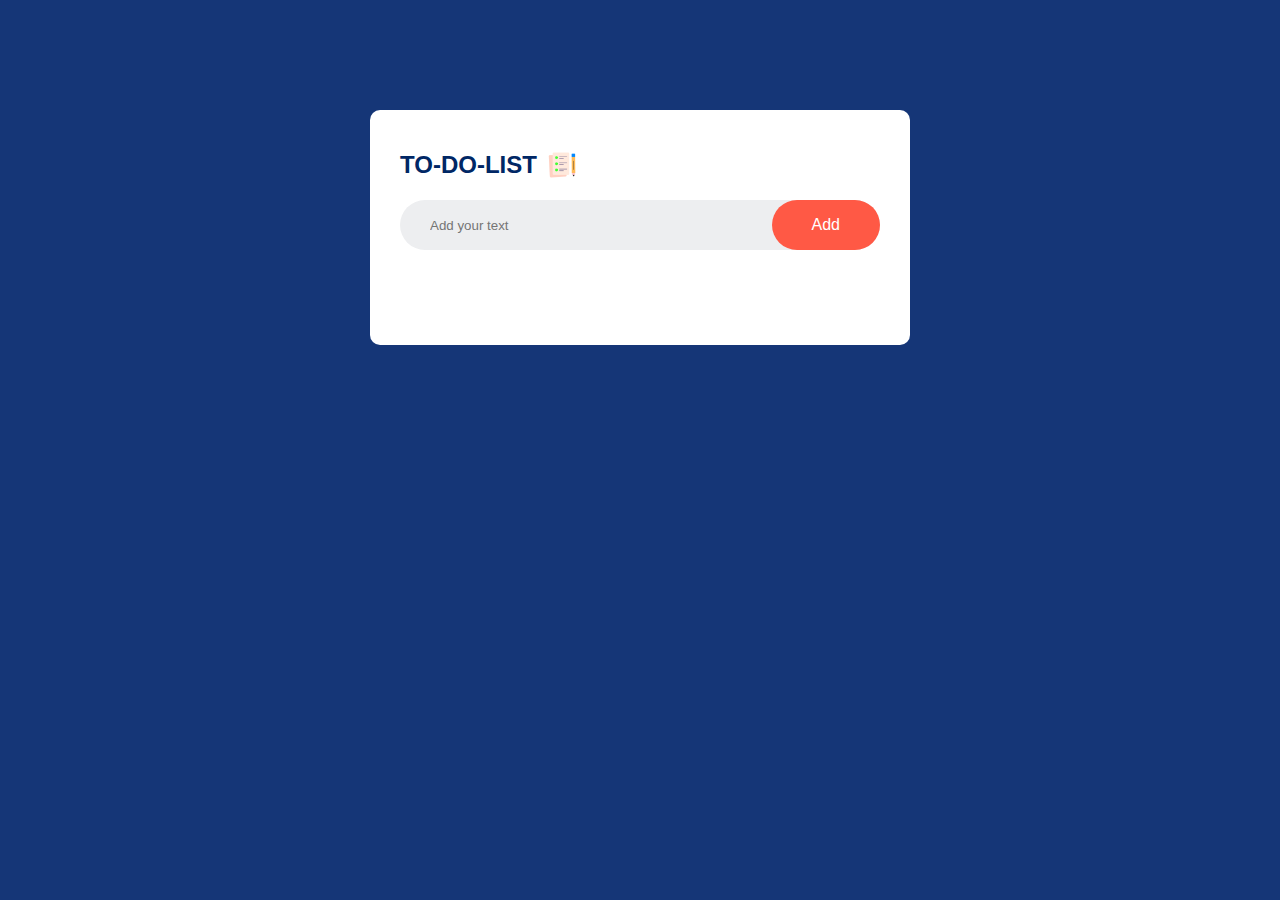
<file: project_6/index.html>
<!DOCTYPE html>
<html lang="en">
<head>
    <meta charset="UTF-8">
    <meta name="viewport" content="width=device-width, initial-scale=1.0">
    <title>Document</title>
    <link rel="stylesheet" href="style.css">
</head>
<body>
    <div class="container">
        <div class="todo-app">
            <h2>TO-DO-LIST <img src="images/icon.png" alt="icon"></h2>
            <div class="row">
                <input type="text" id="input-box" placeholder="Add your text">
                <button onclick="addTask()">Add</button>
            </div>
            <ul id="list-container">
                <!-- <li class="checked">Task 1</li>
                <li>Task 2</li>
                <li>Task 3</li> -->
            </ul>
        </div>      
    </div>
    <script src="script.js"></script>
</body>
</html>
</file>
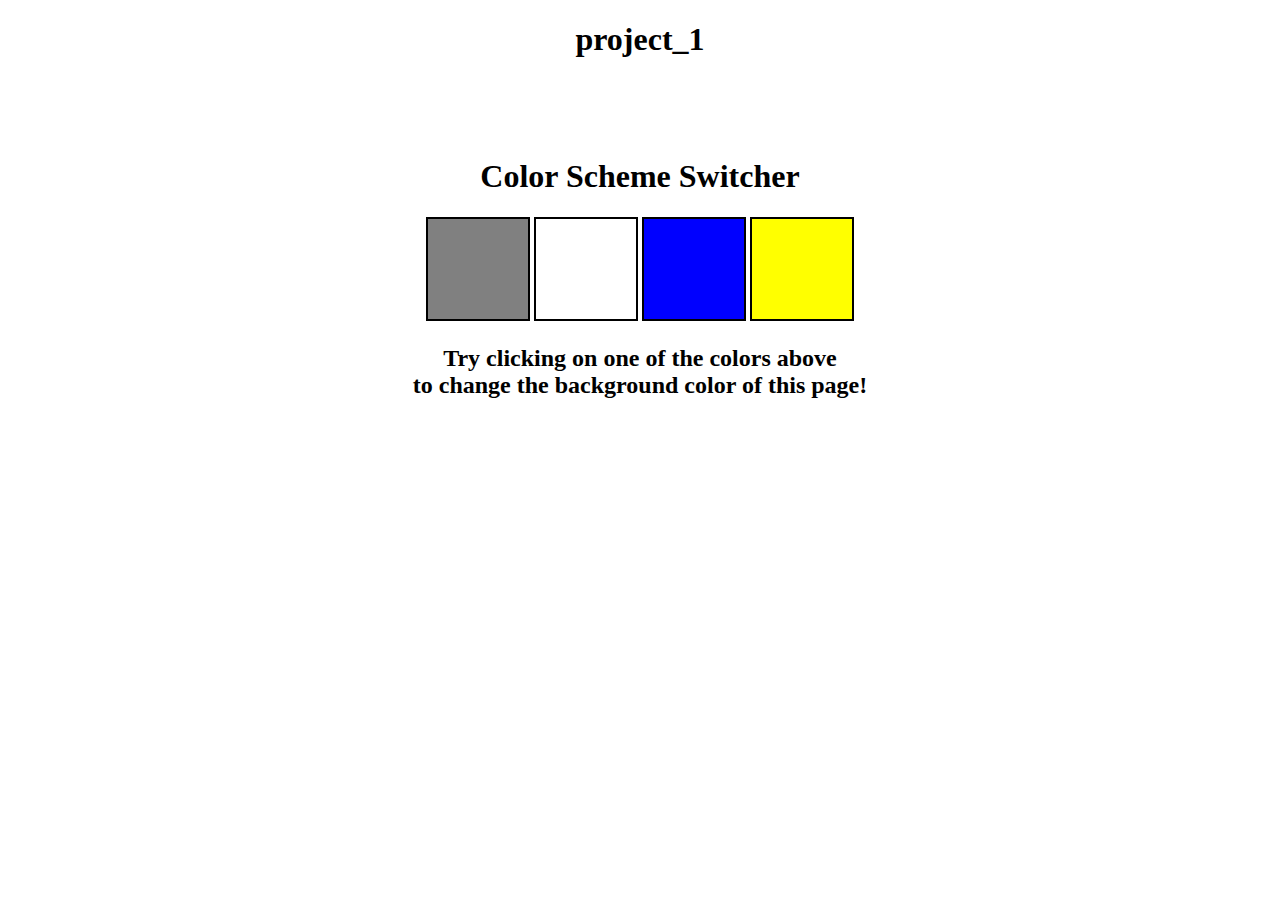
<file: project_1/project_1.html>
<!DOCTYPE html>
<html lang="en">
<head>
    <meta charset="UTF-8">
    <meta name="viewport" content="width=device-width, initial-scale=1.0">
    <link rel="stylesheet" href="project_1.css">
    <title>Color Changer</title>
</head>
<body>
    <h1 class="gaurav">project_1</h1>
    <div class="canvas">
        <!-- <a
          style="
            background-color: #fff;
            padding: 10px 30px;
            border-radius: 8px;
            color: #212121;
            text-decoration: none;
            border: 2px solid #212121;
          "
          href="../index.html"
          >Back to Home Page</a
        > -->
        <h1>Color Scheme Switcher</h1>
        <span class="button" id="grey"></span>
        <span class="button" id="white"></span>
        <span class="button" id="blue"></span>
        <span class="button" id="yellow"></span>
        <h2>
          Try clicking on one of the colors above
          <span>to change the background color of this page!</span>
        </h2>
      </div>
    <script src="project_1.js"></script>
</body>
</html>
</file>
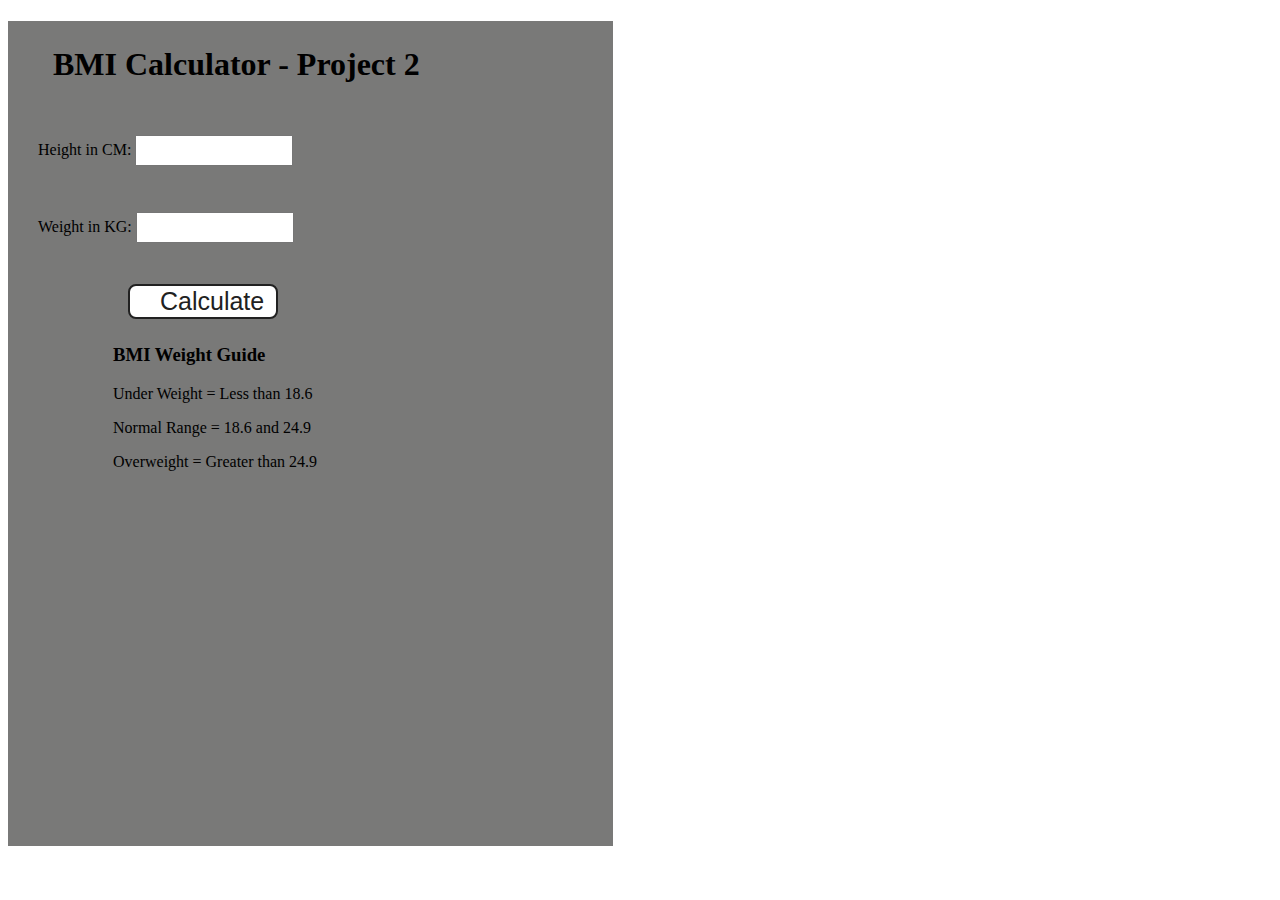
<file: project_2/project_2.html>
<!DOCTYPE html>
<html lang="en">
  <head>
    <meta charset="UTF-8" />
    <meta name="viewport" content="width=device-width, initial-scale=1.0" />
    <meta http-equiv="X-UA-Compatible" content="ie=edge" />
    <link rel="stylesheet" href="project_2.css" />
    <title>BMI Calculator</title>
  </head>
  <body>
    <div class="container">
      <h1>BMI Calculator - Project 2</h1>
      <form>
        <p><label>Height in CM: </label><input type="text" id="height" /></p>
        <p><label>Weight in KG: </label><input type="text" id="weight" /></p>
        <button>Calculate</button>
        <div id="results"></div>
        <div id="weight-guide">
          <h3>BMI Weight Guide</h3>
          <p>Under Weight = Less than 18.6</p>
          <p>Normal Range = 18.6 and 24.9</p>
          <p>Overweight = Greater than 24.9</p>
        </div>
      </form>
    </div>
  </body>
  <script src="project_2.js"></script>
</html>
</file>
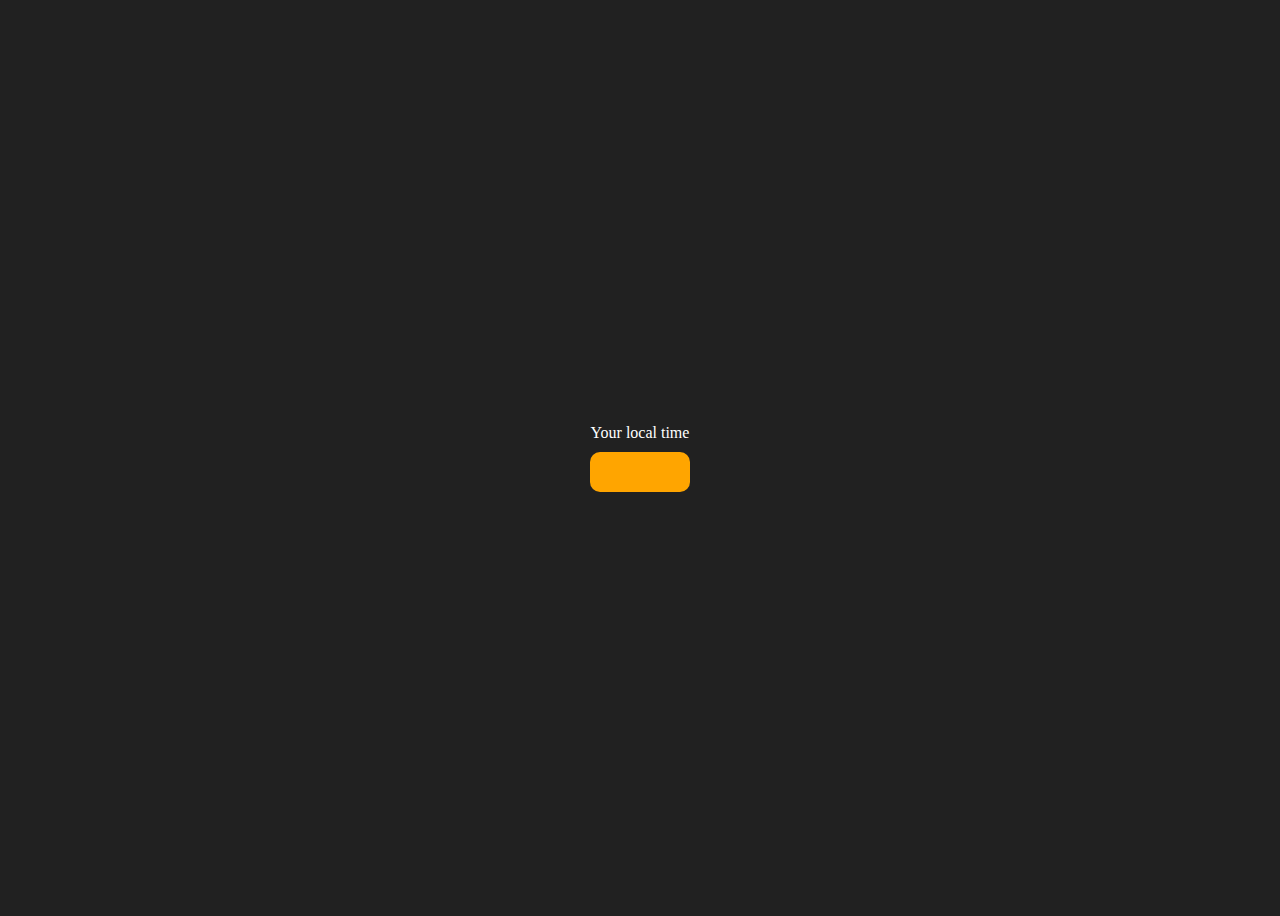
<file: project_3/project_3.html>
<!DOCTYPE html>
<html lang="en">
  <head>
    <meta charset="UTF-8" />
    <meta name="viewport" content="width=device-width, initial-scale=1.0" />
    <meta http-equiv="X-UA-Compatible" content="ie=edge" />
    <title>Your Local Time</title>
    <style>
      body {
        background-color: #212121;
        color: #fff;
      }
      .center {
        display: flex;
        height: 100vh;
        justify-content: center;
        align-items: center;
        flex-direction: column;
      }
      #clock {
        font-size: 40px;
        background-color: orange;
        padding: 20px 50px;
        margin-top: 10px;
        border-radius: 10px;
      }
    </style>
  </head>
  <body>
    <div class="center">
      <div id="banner"><span>Your local time</span></div>
      <div id="clock"></div>
    </div>
    <script src="project_3.js"></script>
  </body>
</html>
</file>
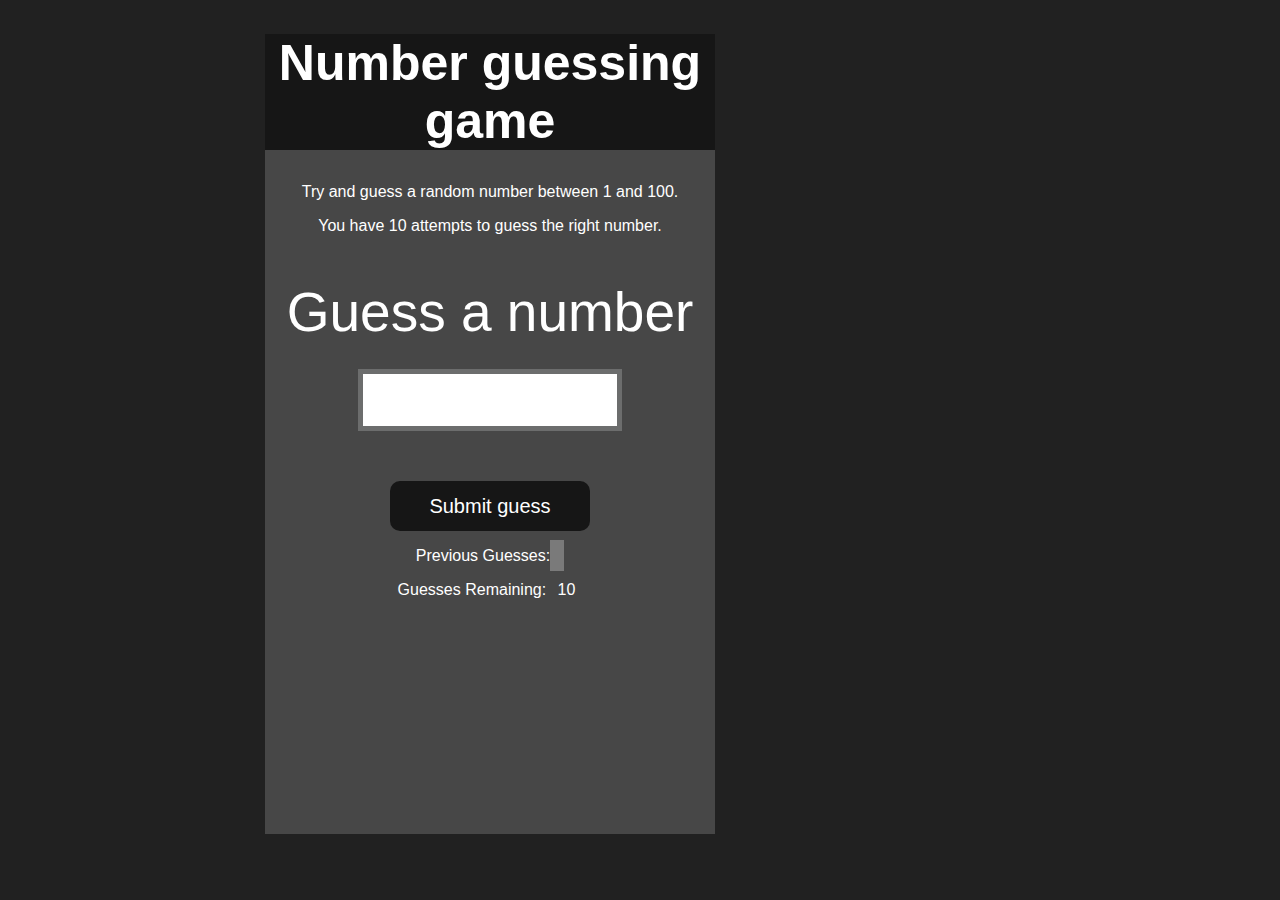
<file: project_4/project_4.html>
<!DOCTYPE html>
<html lang="en">
<head>
    <meta charset="UTF-8">
    <meta name="viewport" content="width=device-width, initial-scale=1.0">
    <meta http-equiv="X-UA-Compatible" content="ie=edge">
    <title>Number Guessing Game</title>
    <link rel="stylesheet" href="project_4.css">
</head>
<body style="background-color:#212121; color:#fff;">
    
    <div id="wrapper">
      <h1>Number guessing game</h1>
    <p>Try and guess a random number between 1 and 100.</p>
    <p>You have 10 attempts to guess the right number.</p>
    </br>
        <form class="form">
            <label2 for="guessField" id="guess">Guess a number</label>
            <input type="text" id="guessField" class="guessField">
            <input type="submit" id="subt" value="Submit guess" class="guessSubmit">
        </form>

        <div class="resultParas">
            <p >Previous Guesses: <span class="guesses"></span></p>
            <p >Guesses Remaining: <span class="lastResult">10</span></p>
            <p class="lowOrHi"></p>
        </div>
    </div>
    <script src="project_4.js"></script>
</body>
</html>
</file>
<file: project_6/style.css>
*{
    padding: 0;
    margin: 0;
    box-sizing: border-box;
    font-family: 'Poppins', sans-serif;
}
.container{
    width: 100%;
    min-height: 100vh;
    background-color: #153677;
    padding: 10px;
}
.todo-app{
    width: 100%;
    max-width: 540px;
    background-color: #fff;
    margin: 100px auto 20px;
    padding: 40px 30px 70px;
    border-radius: 10px;
}
.todo-app h2{
    color: #002765;
    display: flex;
    align-items: center;
    margin-bottom: 20px;
}
.todo-app img{
    width: 30px;
    margin-left: 10px;
}
.row{
    display: flex;
    align-items: center;
    justify-content: space-between;
    background: #edeef0;
    border-radius: 30px;
    padding-left: 20px;
    margin-bottom: 25px;
}
input{
    flex: 1;
    border: none;
    outline: none;
    background: transparent;
    padding: 10px;
    font-weight: 14px; 
}
button{
    border: none;
    outline: none;
    padding: 16px 40px;
    background: #ff5945;
    color: #fff;
    font-size: 16px;
    cursor: pointer;
    border-radius: 40px;
}
ul li{
    list-style: none;
    font-size: 17px;
    padding: 12px 8px 12px 50px;
    user-select: none;
    cursor: pointer;
    position: relative;
}
ul li::before{
    content: '';
    position: absolute;
    height: 28px;
    width: 28px;
    border-radius: 50%;
    background-image: url(images/unchecked.png);
    background-size: cover;
    background-position: center;
    top: 12px;
    left: 8px;
}
ul li.checked{
    color: #555;
    text-decoration: line-through;
}

ul li.checked::before{
    background-image: url(images/checked.png);
}
ul li span{
    position: absolute;
    right: 0;
    top: 5px;
    width: 40px;
    height: 40px;
    font-size: 22px;
    color: #555;
    line-height: 40px;
    text-align: center;
    border-radius: 50%;
}
ul li span:hover{
    background: #edeef0;
}
</file>
<file: project_1/project_1.css>
html {
    margin: 0;
  }
  
  span {
    display: block;
  }
  .canvas {
    margin: 100px auto 100px;
    width: 80%;
    text-align: center;
  }
  
  .button {
    width: 100px;
    height: 100px;
    border: solid black 2px;
    display: inline-block;
  }
  
  #grey {
    background: grey;
  }
  
  #white {
    background: white;
  }
  #blue {
    background: blue;
  }
  #yellow {
    background: yellow;
  }

  .gaurav{
    text-align: center;
  }
</file>
<file: project_2/project_2.css>
html{
    margin: 0px;
    padding: 0px;

}  
.container {
    width: 575px;
    height: 825px;
  
    background-color: #797978;
    padding-left: 30px;
  }
  #height,
  #weight {
    width: 150px;
    height: 25px;
    margin-top: 30px;
  }
  
  #weight-guide {
    margin-left: 75px;
    margin-top: 25px;
  }
  
  #results {
    font-size: 35px;
    margin-left: 90px;
    margin-top: 20px;
    color: rgb(241, 241, 241);
  }
  
  button {
    width: 150px;
    height: 35px;
    margin-left: 90px;
    margin-top: 25px;
    background-color: #fff;
    padding: 1px 30px;
    border-radius: 8px;
    color: #212121;
    text-decoration: none;
    border: 2px solid #212121;
  
    font-size: 25px;
  }
  
  h1 {
    padding-left: 15px;
    padding-top: 25px;
    
  }
</file>
<file: project_4/project_4.css>
html {
    font-family: sans-serif;
  }
  
  body {
    width: 100%;
    max-width: 750px;
    min-width: 480px;
    margin: 0 auto;
    background-color: #212121;
  }
  
  .lastResult {
    color: white;
    padding: 7px;
  }
  
  .guesses {
    color: white;
    padding: 7px;
  }
  
  button {
    background-color: #141414;
    color: #fff;
    width: 250px;
    height: 50px;
    border-radius: 25px;
    font-size: 30px;
    border-style: none;
    margin-top: 30px;
    /* margin-left: 50px; */
  }
  
  #subt {
    background-color: #161616;
    color: #ffffff;
    width: 200px;
    height: 50px;
    border-radius: 10px;
    font-size: 20px;
    border-style: none;
    margin-top: 50px;
    /* margin-left: 75px; */
  }
  
  #guessField {
    color: #000;
    width: 250px;
    height: 50px;
    font-size: 30px;
    border-style: none;
    margin-top: 25px;
  
    /* margin-left: 50px; */
    border: 5px solid #6c6d6d;
    text-align: center;
  }
  
  #guess {
    font-size: 55px;
    /* margin-left: 90px; */
    margin-top: 120px;
    color: #fff;
  }
  
  .guesses {
    background-color: #7a7a7a;
  }
  
  #wrapper {
    box-sizing: border-box;
    text-align: center;
    width: 450px;
    height: 800px;
    background-color: #474747;
    color: #fff;
    font-size: 25px;
  }
  
  h1 {
    background-color: #161616;
  
    color: #fff;
    text-align: center;
  }
  
  p {
    font-size: 16px;
    text-align: center;
  }
</file>
